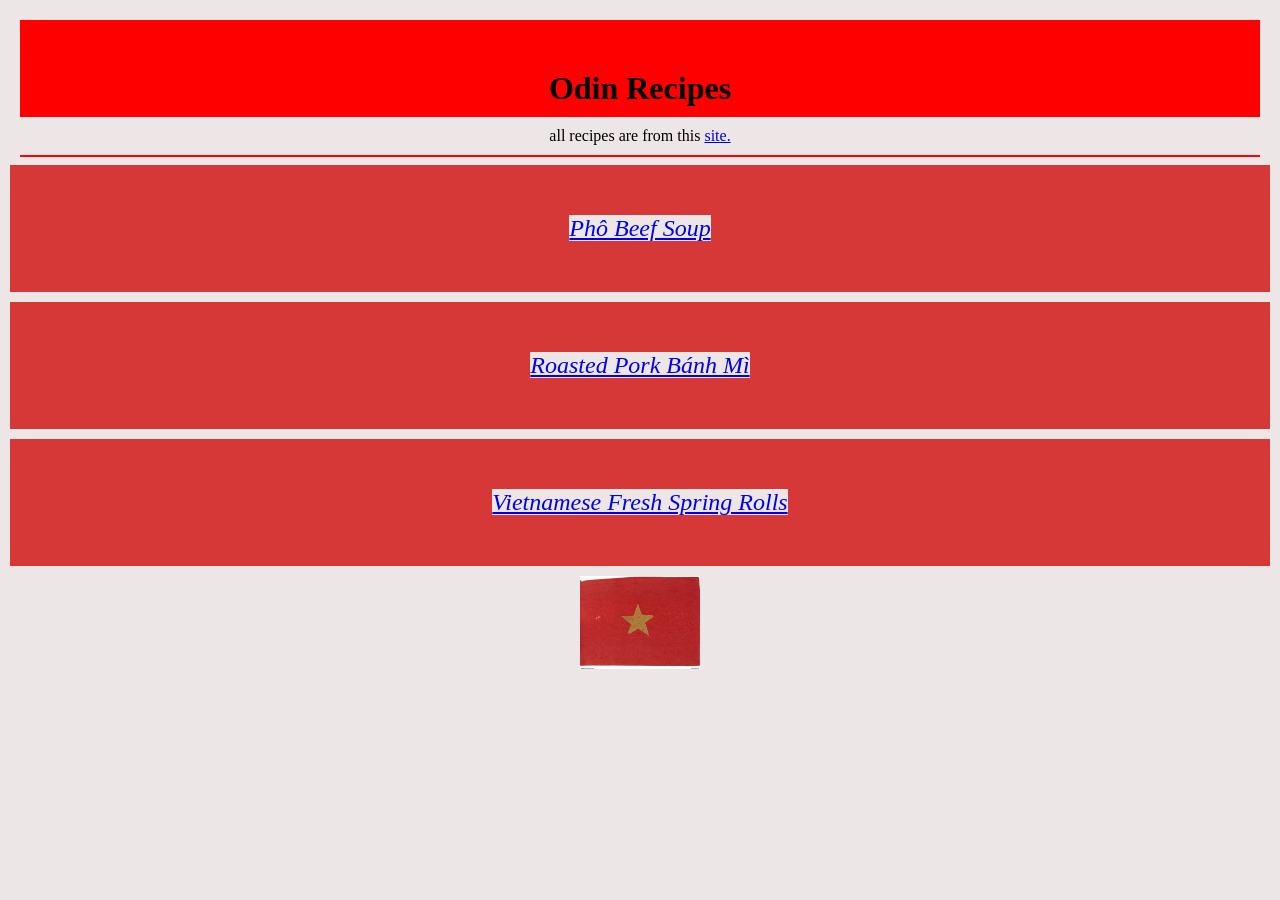
<file: index.html>
<!DOCTYPE html>
<html lang="en">
<head>
    <meta charset="UTF-8">
    <meta name="viewport" content="width=device-width, initial-scale=1.0">
    <title>Odin Recipes</title>
    <link href="style.css" rel="stylesheet">
</head>
<body>
    <h1>Odin Recipes</h1>
    <div class="credit"><p>all recipes are from this <a href="https://www.allrecipes.com/" target="_blank" rel="noopener">site.</a></p></div>
        <div class="list_index">
            <ul>
                <li><a href="html/recipes/phô.html" target="_blank" rel="noopener">Phô Beef Soup</a></li>
                <li><a href="html/recipes/banh_mi.html" target="_blank" rel="noopener">Roasted Pork Bánh Mì</a></li>
                <li><a href="html/recipes/spring_rolls.html" target="_blank" rel="noopener">Vietnamese Fresh Spring Rolls</a></li>
            </ul>
        </div>
    
    <img src="images/viet_flag.jpg" alt="vietnam flag" width="600"/>
</body>
</html>
</file>
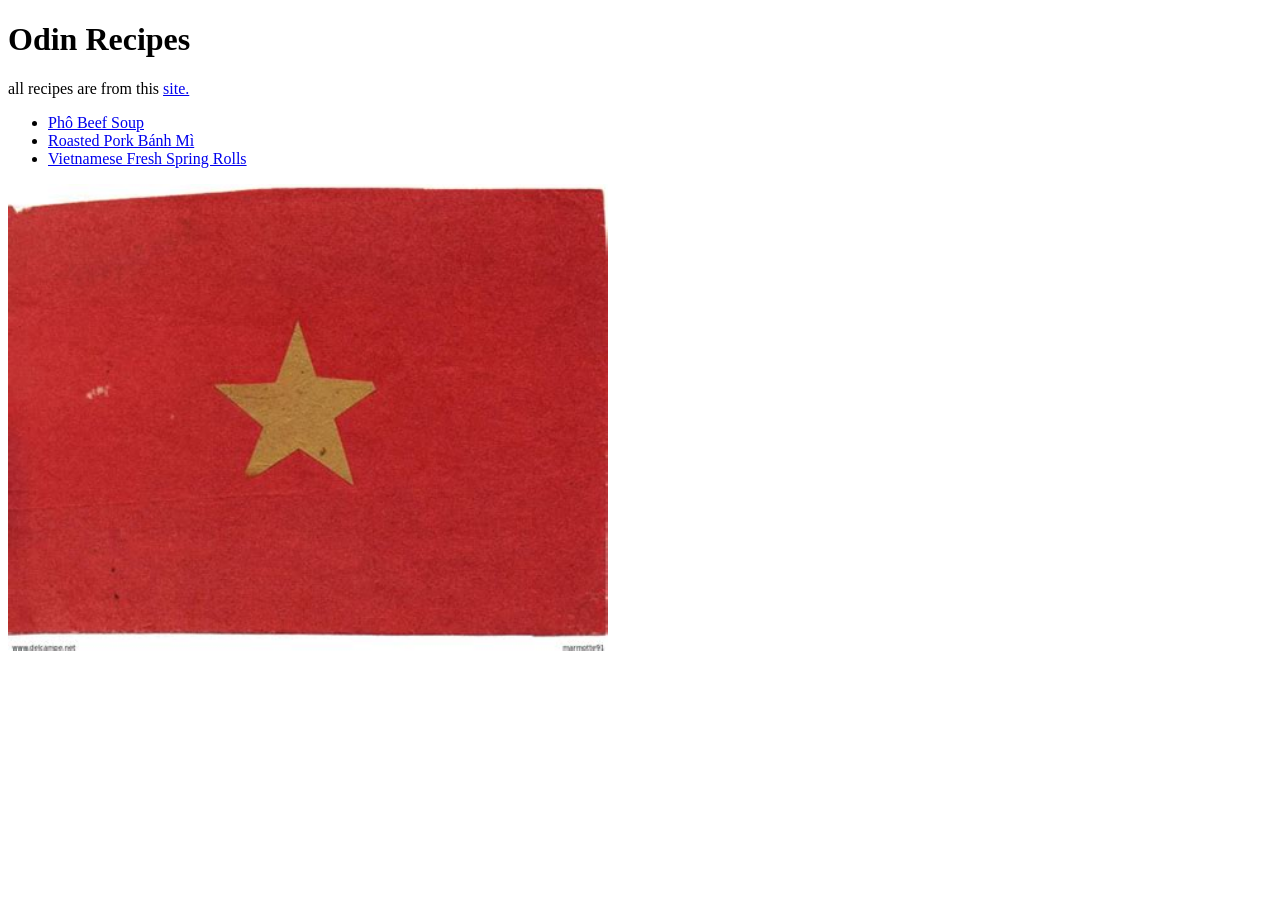
<file: html/index.html>
<!DOCTYPE html>
<html lang="en">
<head>
    <meta charset="UTF-8">
    <meta name="viewport" content="width=device-width, initial-scale=1.0">
    <title>Odin Recipes</title>
</head>
<body>
    <h1>Odin Recipes</h1>
    <p>all recipes are from this <a href="https://www.allrecipes.com/" target="_blank" rel="noopener">site.</a></p>
        <ul>
            <li><a href="recipes/phô.html" target="_blank" rel="noopener">Phô Beef Soup</a></li>
            <li><a href="recipes/banh_mi.html" target="_blank" rel="noopener">Roasted Pork Bánh Mì</a></li>
            <li><a href="recipes/spring_rolls.html" target="_blank" rel="noopener">Vietnamese Fresh Spring Rolls</a></li>
        </ul>
    <img src="../images/viet_flag.jpg" alt="vietnam flag" width="600"/>
</body>
</html>
</file>
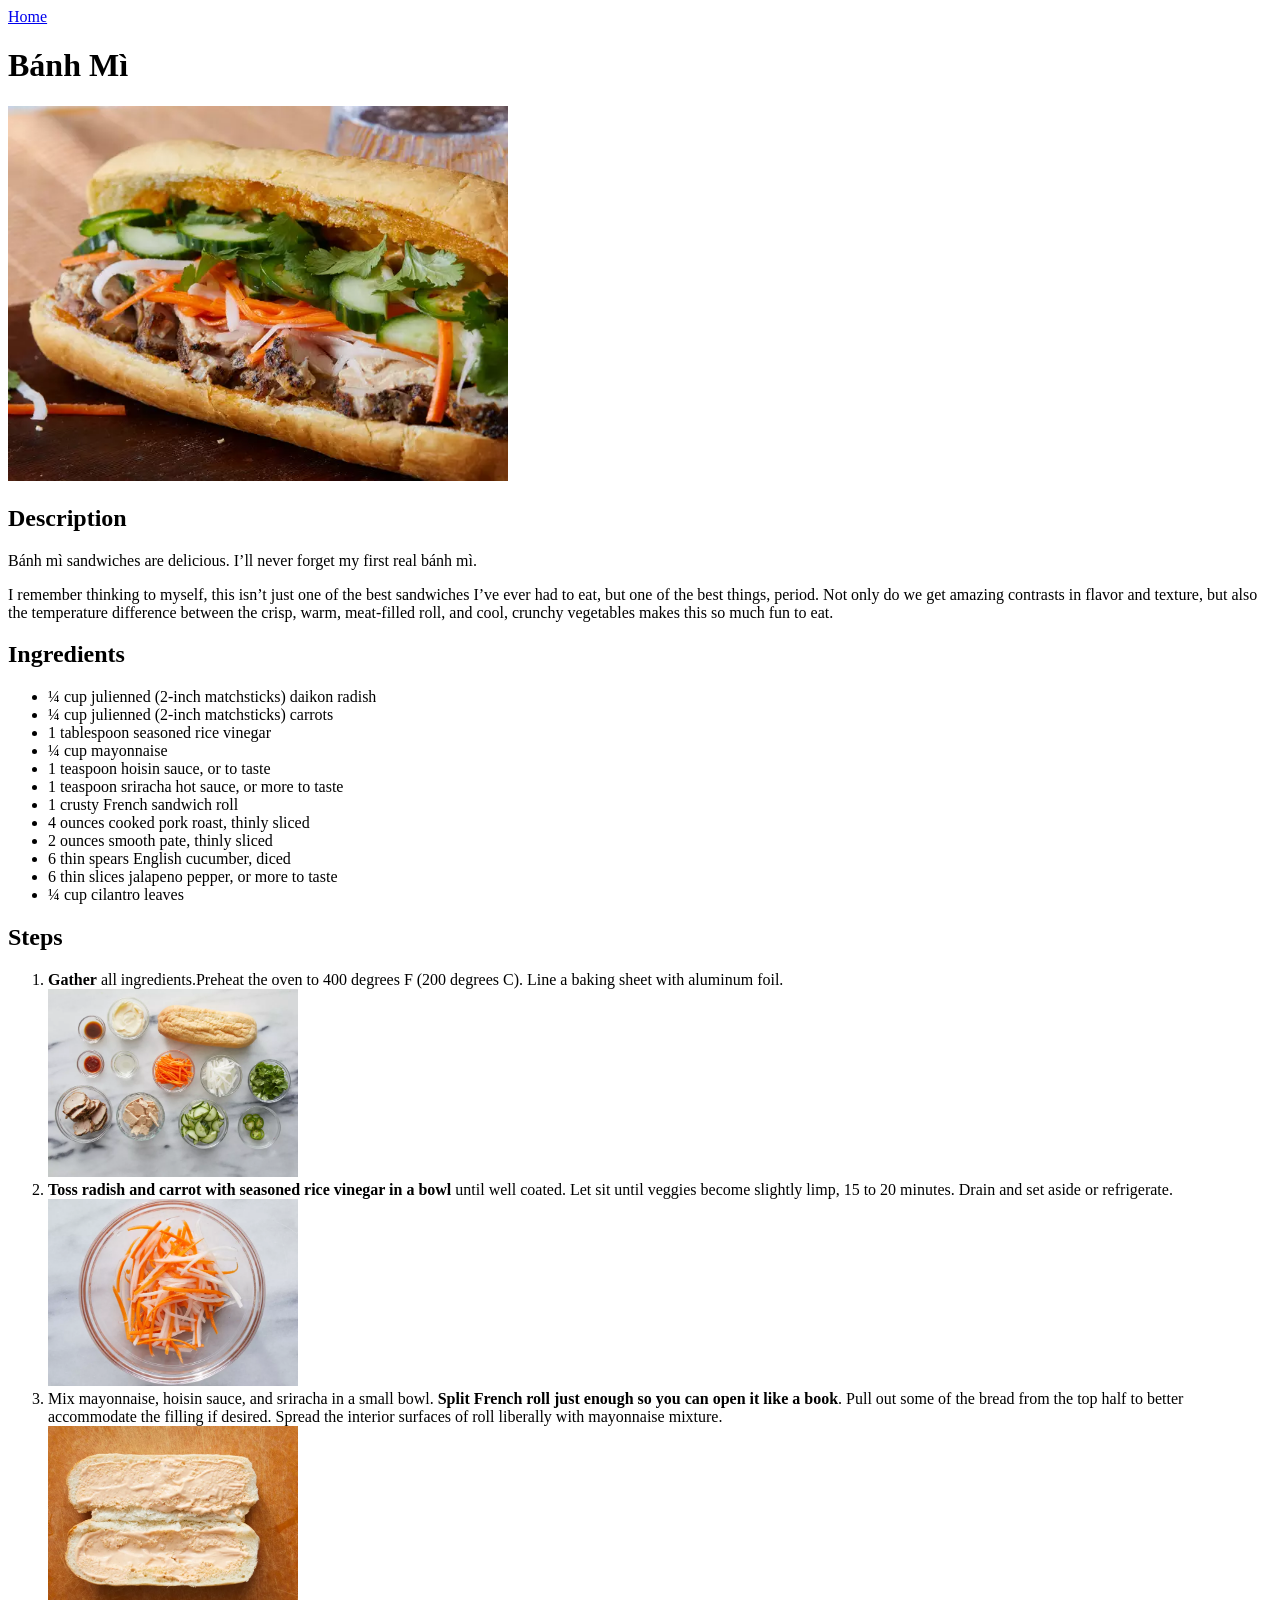
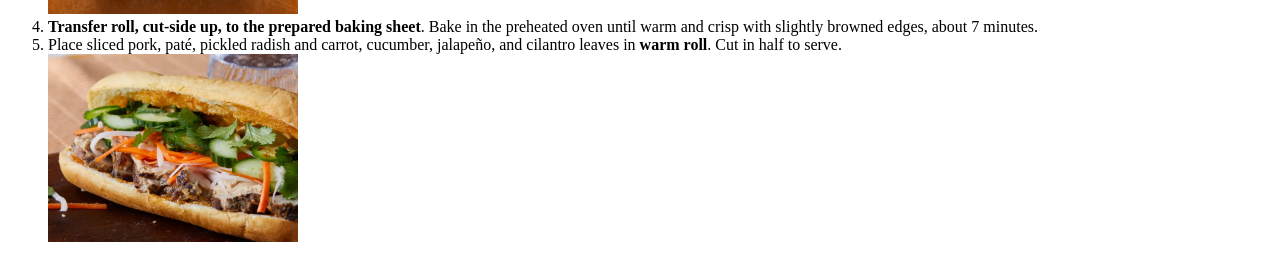
<file: html/recipes/banh_mi.html>
<!DOCTYPE html>
<html lang="en">
<head>
    <meta charset="UTF-8">
    <meta name="viewport" content="width=device-width, initial-scale=1.0">
    <title>Recipe | Bánh Mì</title>
</head>
<body>
        <a href="../../index.html">Home</a>
    <h1>Bánh Mì</h1>
        <img src="../../images/banh_mi.webp" alt="roasted pork banh mi close picture" width="500"/>
    <h2>Description</h2>
        <p>Bánh mì sandwiches are delicious. I’ll never forget my first real bánh mì.</p>
         <p>I remember thinking to myself, this isn’t just one of the best sandwiches I’ve ever had to eat, but one of the best things, period. Not only do we get amazing contrasts in flavor and texture, but also the temperature difference between the crisp, warm, meat-filled roll, and cool, crunchy vegetables makes this so much fun to eat.</p>
    <h2>Ingredients</h2>
        <ul>
            <li>¼ cup julienned (2-inch matchsticks) daikon radish</li>
            <li>¼ cup julienned (2-inch matchsticks) carrots</li>
            <li>1 tablespoon seasoned rice vinegar</li>
            <li>¼ cup mayonnaise</li>
            <li>1 teaspoon hoisin sauce, or to taste</li>
            <li>1 teaspoon sriracha hot sauce, or more to taste</li>
            <li>1 crusty French sandwich roll</li>
            <li>4 ounces cooked pork roast, thinly sliced</li>
            <li>2 ounces smooth pate, thinly sliced</li>
            <li>6 thin spears English cucumber, diced</li>
            <li>6 thin slices jalapeno pepper, or more to taste</li>
            <li>¼ cup cilantro leaves</li>
        </ul>
    <h2>Steps</h2>
        <ol>
            <li><strong>Gather</strong> all ingredients.Preheat the oven to 400 degrees F (200 degrees C). Line a baking sheet with aluminum foil.</li>
            <img src="../../images/banh_mi/banh_mi_step-1.webp" alt="all ingredients on table" width="250"/>
            <li><strong>Toss radish and carrot with seasoned rice vinegar in a bowl</strong> until well coated. Let sit until veggies become slightly limp, 15 to 20 minutes. Drain and set aside or refrigerate.</li>
            <img src="../../images/banh_mi/banh_mi_step-2.webp" alt="slices of raddish and carrots in a bowl" width="250"/>
            <li>Mix mayonnaise, hoisin sauce, and sriracha in a small bowl. <strong>Split French roll just enough so you can open it like a book</strong>. Pull out some of the bread from the top half to better accommodate the filling if desired. Spread the interior surfaces of roll liberally with mayonnaise mixture.</li>
            <img src="../../images/banh_mi/banh_mi_step-3.webp" alt="bread open with mayonnaise" width="250"/>
            <li><strong>Transfer roll, cut-side up, to the prepared baking sheet</strong>. Bake in the preheated oven until warm and crisp with slightly browned edges, about 7 minutes.</li>
            <li>Place sliced pork, paté, pickled radish and carrot, cucumber, jalapeño, and cilantro leaves in <strong>warm roll</strong>. Cut in half to serve.</li>
            <img src="../../images/banh_mi/banh_mi_step-5.webp" alt="dish ready to serve!" width="250"/>
        </ol>
    
</body>
</html>
</file>
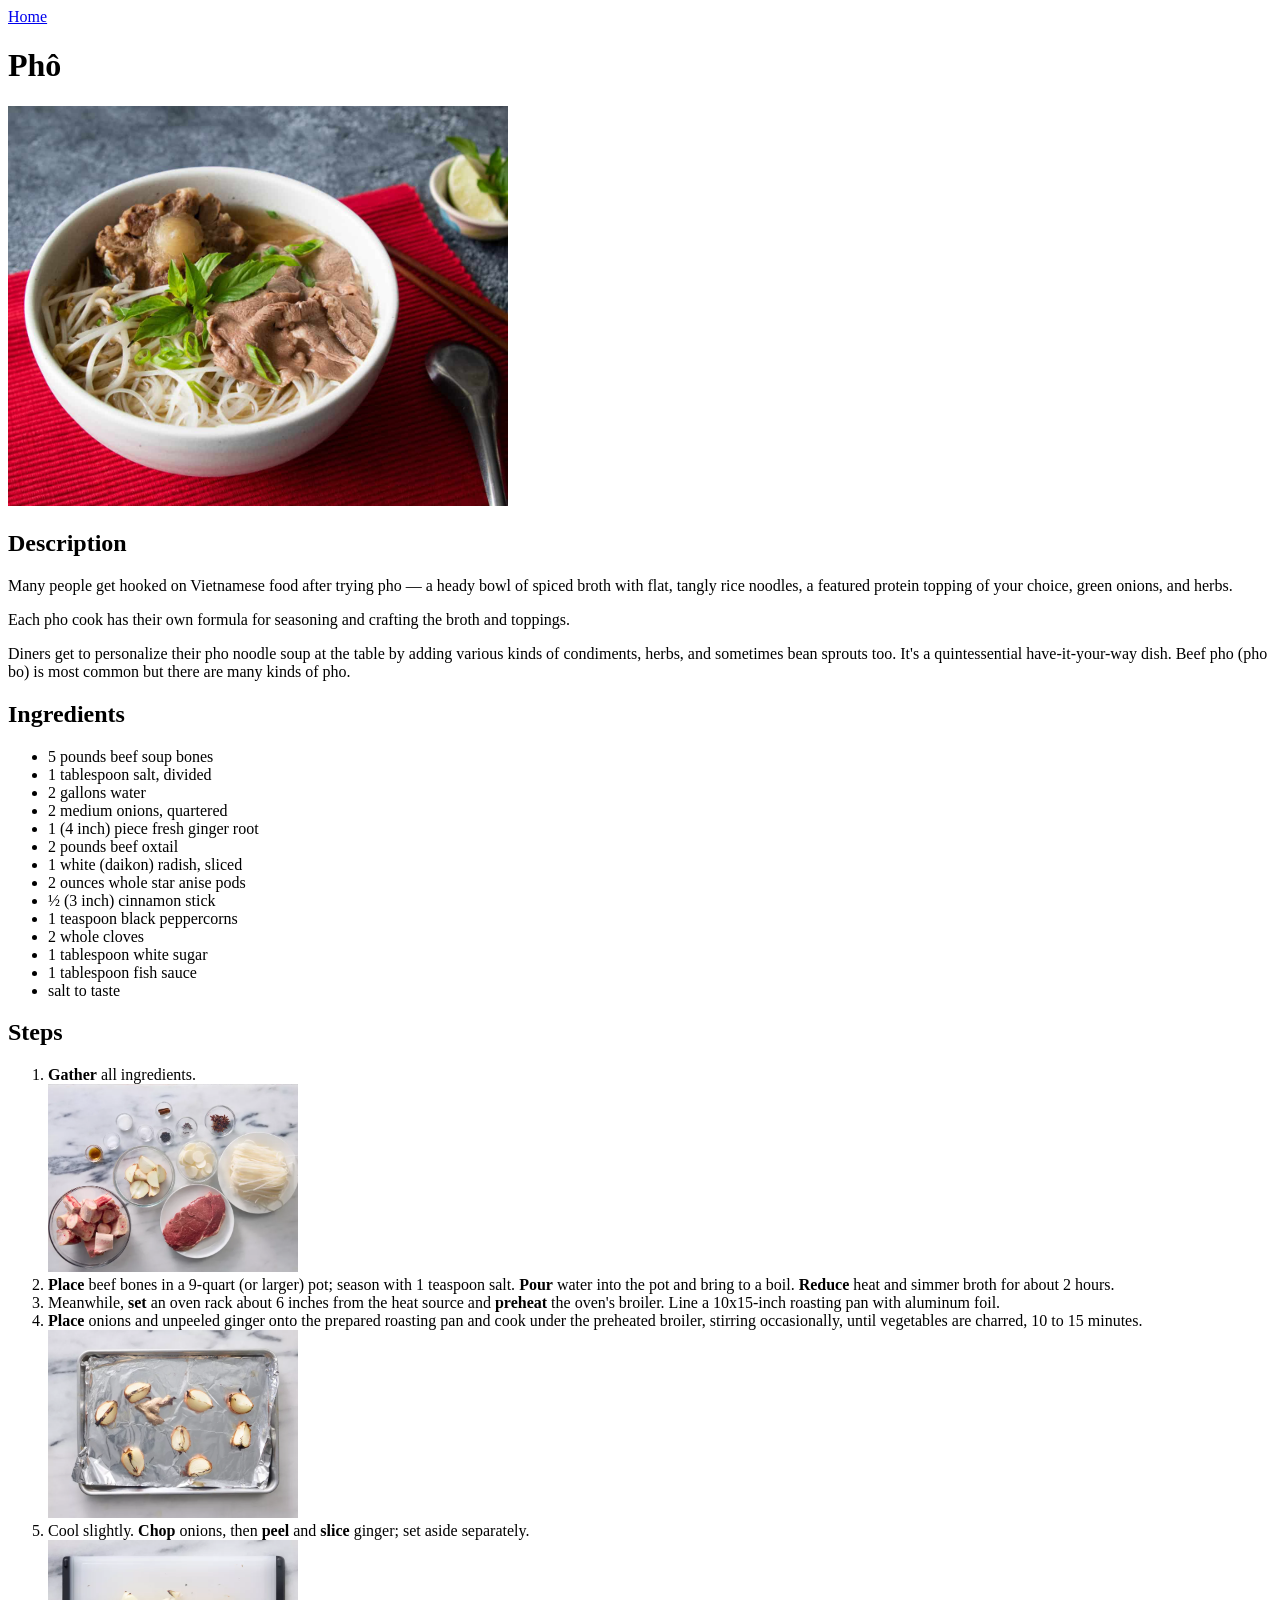
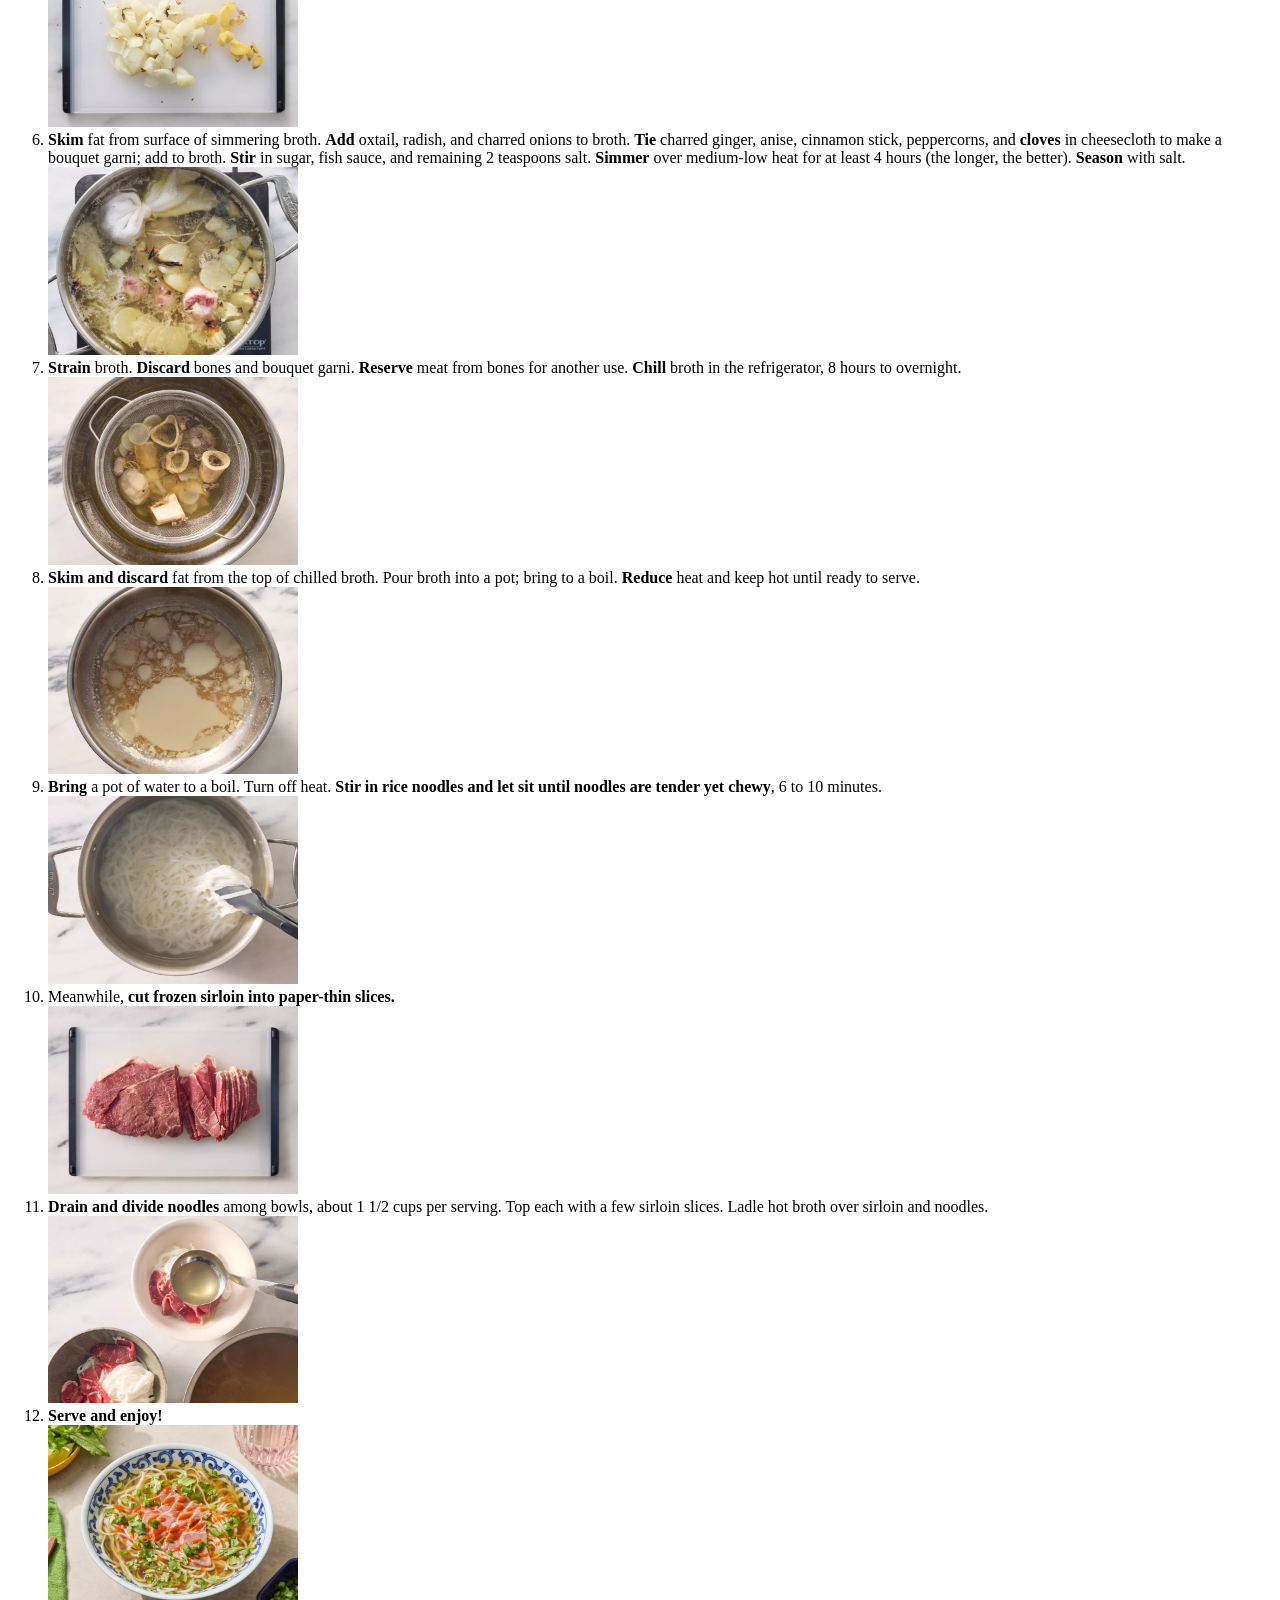
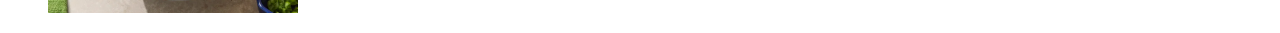
<file: html/recipes/phô.html>
<!DOCTYPE html>
<html lang="en">
<head>
    <meta charset="UTF-8">
    <meta name="viewport" content="width=device-width, initial-scale=1.0">
    <title>Recipe | Phô</title>
</head>
<body>
    <a href="../../index.html">Home</a>
    <h1>Phô</h1>
        <img src="../../images/pho-beef.jpg" alt="bowl of good looking beef pho, there is a red plate" width="500"/>
    <h2>Description</h2>
        <p>Many people get hooked on Vietnamese food after trying pho — a heady bowl of spiced broth with flat, tangly rice noodles, a featured protein topping of your choice, green onions, and herbs. 
        <p>Each pho cook has their own formula for seasoning and crafting the broth and toppings.</p>
        Diners get to personalize their pho noodle soup at the table by adding various kinds of condiments, herbs, and sometimes bean sprouts too. It's a quintessential have-it-your-way dish. Beef pho (pho bo) is most common but there are many kinds of pho. </p>
    <h2>Ingredients</h2>
        <ul>
            <li>5 pounds beef soup bones</li>
            <li>1 tablespoon salt, divided</li>
            <li>2 gallons water</li>
            <li>2 medium onions, quartered</li>
            <li>1 (4 inch) piece fresh ginger root</li>
            <li>2 pounds beef oxtail</li>
            <li>1 white (daikon) radish, sliced</li>
            <li>2 ounces whole star anise pods</li>
            <li>½ (3 inch) cinnamon stick</li>
            <li>1 teaspoon black peppercorns</li>
            <li>2 whole cloves</li>
            <li>1 tablespoon white sugar</li>
            <li>1 tablespoon fish sauce</li>
            <li>salt to taste</li>
        </ul>
    <h2>Steps</h2>
        <ol>
            <li><strong>Gather</strong> all ingredients.</li>
            <img src="../../images/pho/step-1_pho.webp" alt="all ingredients on table" width="250"/>
            <li><strong>Place</strong> beef bones in a 9-quart (or larger) pot; season with 1 teaspoon salt. <strong>Pour</strong> water into the pot and bring to a boil. <strong>Reduce</strong> heat and simmer broth for about 2 hours.</li>
            <li>Meanwhile, <strong>set</strong>  an oven rack about 6 inches from the heat source and <strong>preheat</strong> the oven's broiler. Line a 10x15-inch roasting pan with aluminum foil.</li>
            <li><strong>Place</strong> onions and unpeeled ginger onto the prepared roasting pan and cook under the preheated broiler, stirring occasionally, until vegetables are charred, 10 to 15 minutes.</li>
            <img src="../../images/pho/step-4_pho.webp" alt="grilled onions and unpeeled ginger on a prepared roasting pan." width="250"/>
            <li>Cool slightly. <strong>Chop</strong> onions, then <strong>peel</strong> and <strong>slice</strong> ginger; set aside separately.</li>
            <img src="../../images/pho/step-5_pho.webp" alt="onion choped, sliced and peel ginger on a prepared roasting plate." width="250"/>
            <li><strong>Skim</strong> fat from surface of simmering broth. <strong>Add</strong> oxtail, radish, and charred onions to broth. <strong>Tie</strong> charred ginger, anise, cinnamon stick, peppercorns, and <strong>cloves</strong> in cheesecloth to make a bouquet garni; add to broth. <strong>Stir</strong> in sugar, fish sauce, and remaining 2 teaspoons salt. <strong>Simmer</strong> over medium-low heat for at least 4 hours (the longer, the better). <strong>Season</strong> with salt.</li>
            <img src="../../images/pho/step-6_pho.webp" alt="borth with all ingredient with fat" width="250"/>
            <li><strong>Strain</strong> broth. <strong>Discard</strong> bones and bouquet garni. <strong>Reserve</strong> meat from bones for another use. <strong>Chill</strong> broth in the refrigerator, 8 hours to overnight.</li>
            <img src="../../images/pho/step-7_pho.webp" alt="broth in a strainer" width="250"/>
            <li><strong>Skim and discard </strong> fat from the top of chilled broth. Pour broth into a pot; bring to a boil. <strong>Reduce</strong> heat and keep hot until ready to serve.</li>
            <img src="../../images/pho/step-8_pho.webp" alt="broth" width="250"/>
            <li><strong>Bring</strong> a pot of water to a boil. Turn off heat. <strong>Stir in rice noodles and let sit until noodles are tender yet chewy</strong>, 6 to 10 minutes.</li>
            <img src="../../images/pho/step-9_pho.webp" alt="pot of water with rice noodle" width="250"/> 
            <li>Meanwhile, <strong>cut frozen sirloin into paper-thin slices.</strong></li>
            <img src="../../images/pho/step-10_pho.webp" alt="frozen sirloin on a cutting board" width="250"/>
            <li><strong>Drain and divide noodles</strong> among bowls, about 1 1/2 cups per serving. Top each with a few sirloin slices. Ladle hot broth over sirloin and noodles.</li>
            <img src="../../images/pho/step-11_pho.webp" alt="bowl with rice noodle and slice of meat with a spoon pourring the broth" width="250"/>
            <li><strong>Serve and enjoy!</strong></li>
            <img src="../../images/pho/step-12_pho.webp" alt="dish ready to serve!" width="250"/>
        </ol>
</body>
</html>
</file>
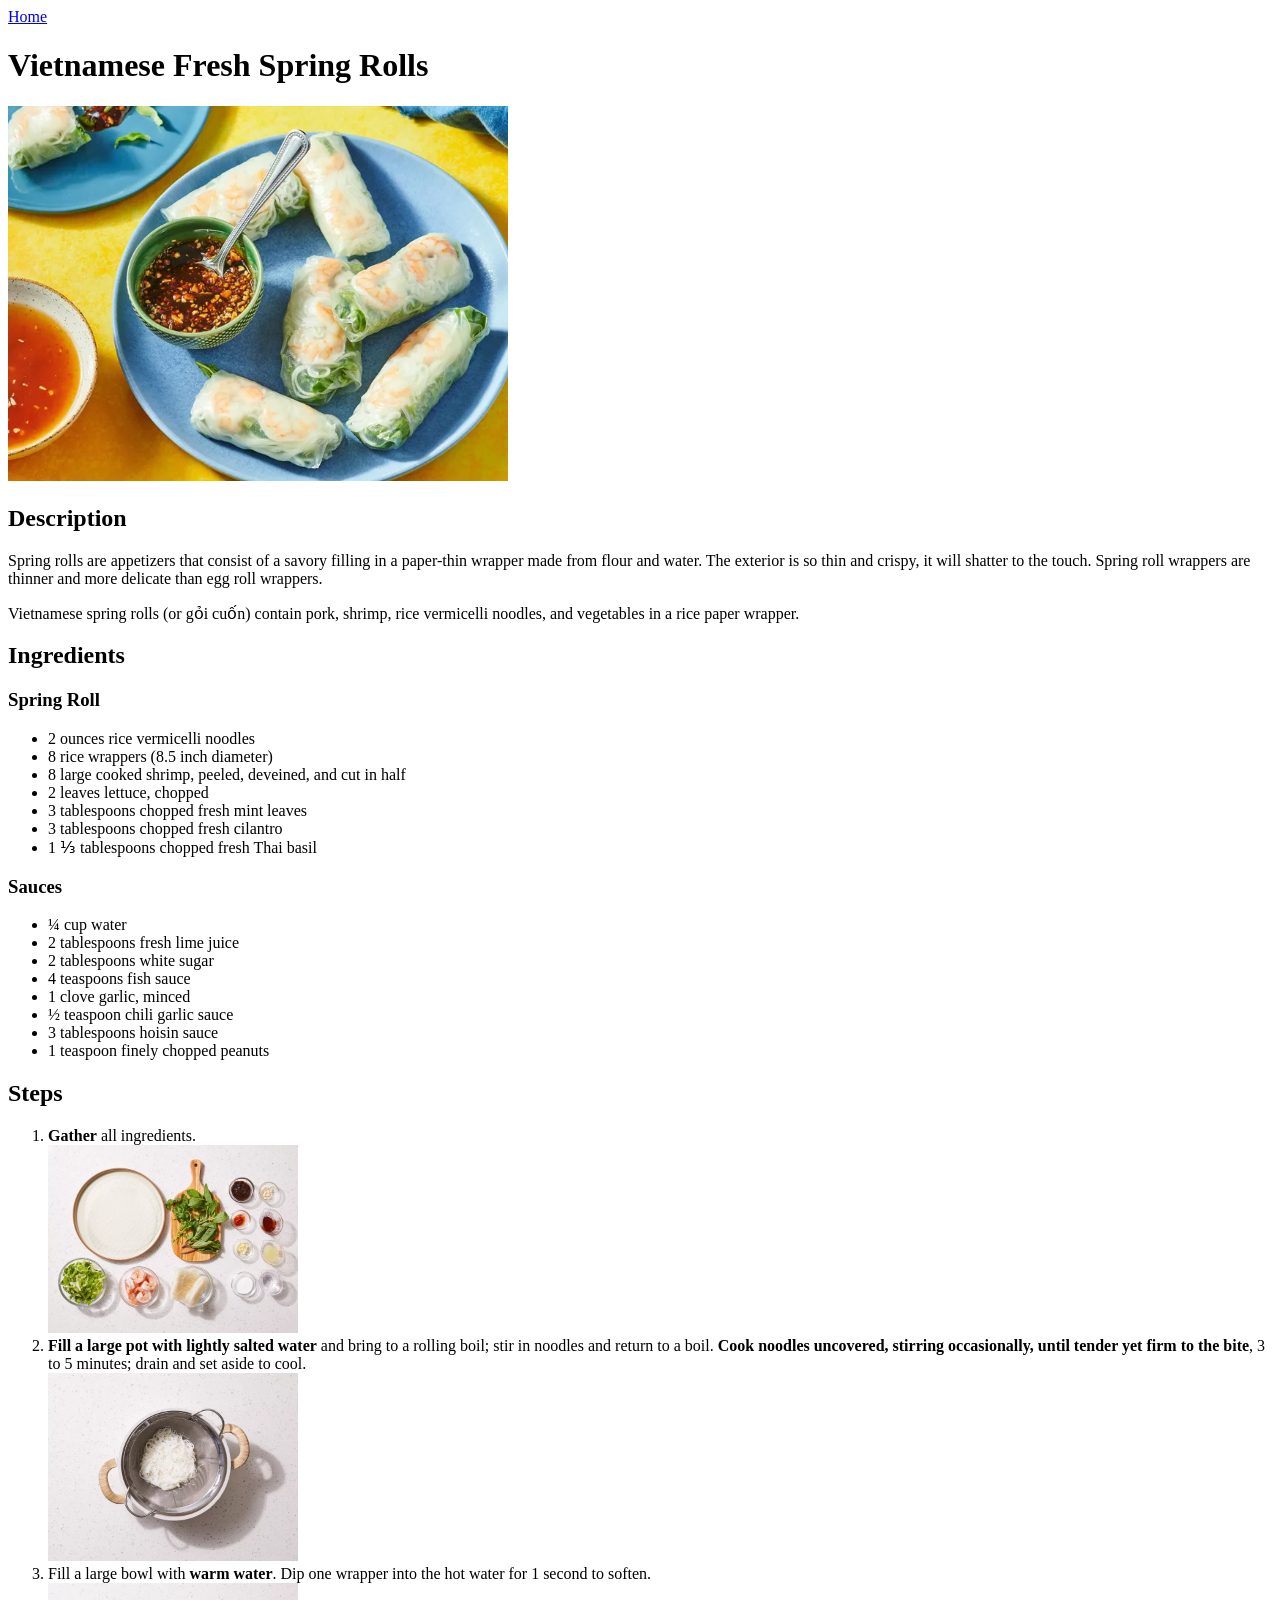
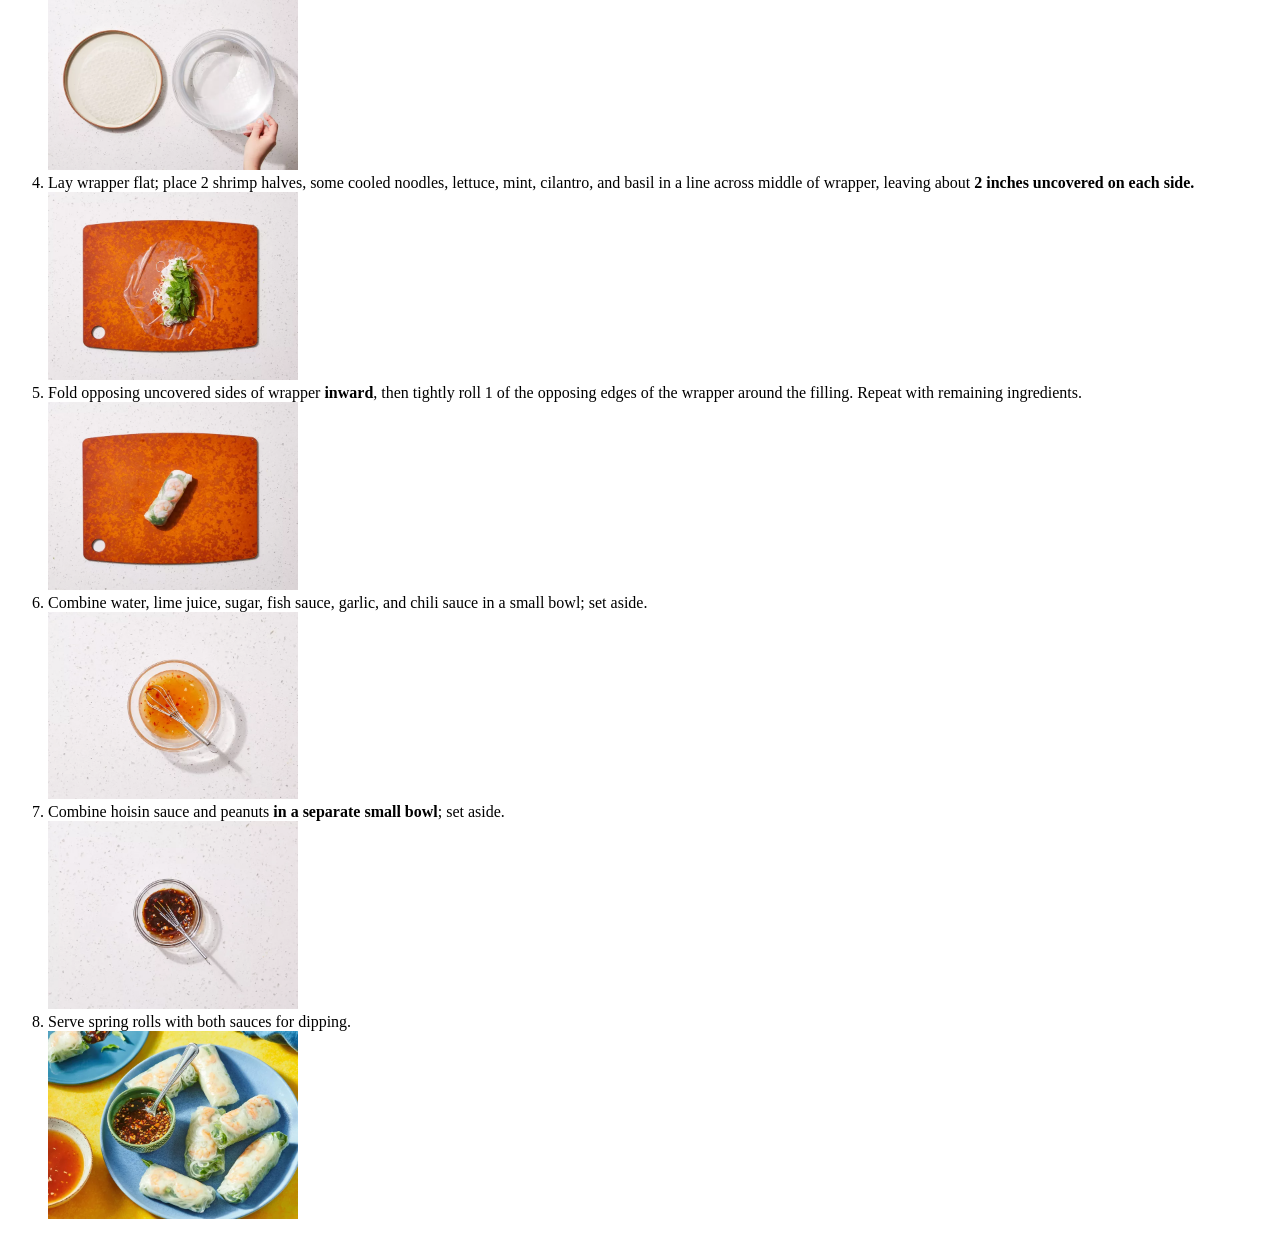
<file: html/recipes/spring_rolls.html>
<!DOCTYPE html>
<html lang="en">
<head>
    <meta charset="UTF-8">
    <meta name="viewport" content="width=device-width, initial-scale=1.0">
    <title>Recipe | Vietnamese Fresh Spring Rolls</title>
</head>
<body>
<a href="../../index.html">Home</a>
    <h1>Vietnamese Fresh Spring Rolls</h1>
        <img src="../../images/spring_roll.webp" alt="six spring rolls with soy sauce on side" width="500"/>
    <h2>Description</h2>
        <p>Spring rolls are appetizers that consist of a savory filling in a paper-thin wrapper made from flour and water. The exterior is so thin and crispy, it will shatter to the touch. Spring roll wrappers are thinner and more delicate than egg roll wrappers. </p>
         <p>Vietnamese spring rolls (or gỏi cuốn) contain pork, shrimp, rice vermicelli noodles, and vegetables in a rice paper wrapper.</p>
    <h2>Ingredients</h2>
        <h3>Spring Roll</h3>
            <ul>
                <li>2 ounces rice vermicelli noodles</li>
                <li>8 rice wrappers (8.5 inch diameter)</li>
                <li>8 large cooked shrimp, peeled, deveined, and cut in half</li>
                <li>2 leaves lettuce, chopped</li>
                <li>3 tablespoons chopped fresh mint leaves</li>
                <li>3 tablespoons chopped fresh cilantro</li>
                <li>1 ⅓ tablespoons chopped fresh Thai basil</li>
            </ul>
        <h3>Sauces</h3>
            <ul>
                <li>¼ cup water</li>
                <li>2 tablespoons fresh lime juice</li>
                <li>2 tablespoons white sugar</li>
                <li>4 teaspoons fish sauce</li>
                <li>1 clove garlic, minced</li>
                <li>½ teaspoon chili garlic sauce</li>
                <li>3 tablespoons hoisin sauce</li>
                <li>1 teaspoon finely chopped peanuts</li>
            </ul>
    <h2>Steps</h2>
        <ol>
            <li><strong>Gather</strong> all ingredients.</li>
            <img src="../../images/spring_rool/spring_roll_step-1.webp" alt="all ingredients on table" width="250"/>
            <li><strong>Fill a large pot with lightly salted water</strong> and bring to a rolling boil; stir in noodles and return to a boil. <strong>Cook noodles uncovered, stirring occasionally, until tender yet firm to the bite</strong>, 3 to 5 minutes; drain and set aside to cool.</li>
            <img src="../../images/spring_rool/spring_roll_step-2.webp" alt="rice noodle in a strainer" width="250"/>
            <li>Fill a large bowl with <strong>warm water</strong>. Dip one wrapper into the hot water for 1 second to soften.</li>
            <img src="../../images/spring_rool/spring_roll_step-3.webp" alt="wrapper put in water with a hand" width="250"/>
            <li>Lay wrapper flat; place 2 shrimp halves, some cooled noodles, lettuce, mint, cilantro, and basil in a line across middle of wrapper, leaving about<strong> 2 inches uncovered on each side.</strong></li>
            <img src="../../images/spring_rool/spring_roll_step-4.webp" alt="wrapper lay on cuuting board with ingredient innit" width="250"/>
            <li>Fold opposing uncovered sides of wrapper<strong> inward</strong>, then tightly roll 1 of the opposing edges of the wrapper around the filling. Repeat with remaining ingredients.</li>
            <img src="../../images/spring_rool/spring_roll_step-5.webp" alt="a fold spring roll!" width="250"/>
            <li>Combine water, lime juice, sugar, fish sauce, garlic, and chili sauce in a small bowl; set aside.</li>
            <img src="../../images/spring_rool/spring_roll_step-6.webp" alt="bowl of mixture : the sauce in the making." width="250"/>
            <li>Combine hoisin sauce and peanuts <strong>in a separate small bowl</strong>; set aside.</li>
            <img src="../../images/spring_rool/spring_roll_step-7.webp" alt="add in the mixture hoisin sauce and peanuts." width="250"/>
            <li>Serve spring rolls with both sauces for dipping.</li>
            <img src="../../images/spring_rool/spring_roll_step-8.webp" alt="dish finished with all the rolls springs + soy sauce." width="250"/>
        </ol>
</body>
</html>
</file>
<file: style.css>
* {
    box-sizing: border-box;
    padding: 0%;
    margin: 0%;
    background-color: rgb(236, 230, 230);
}

h1 {
    background-color: red;
    text-align: center;
    padding: 50px;
    margin: 20px;


}

.list_index li{
    background-color: rgb(214, 56, 56);
    padding: 50px;
    text-align: center;
    margin: 10px;
    font-style: italic;
    font-size:x-large;
    display: block;
    list-style-position: inside;
    
}



.credit {
    padding: 10px 10px;
    text-align: center;
    margin-top: -60px;
}

img {
    margin: 0px auto;
    display: block;
    width: 120px;

}
</file>
